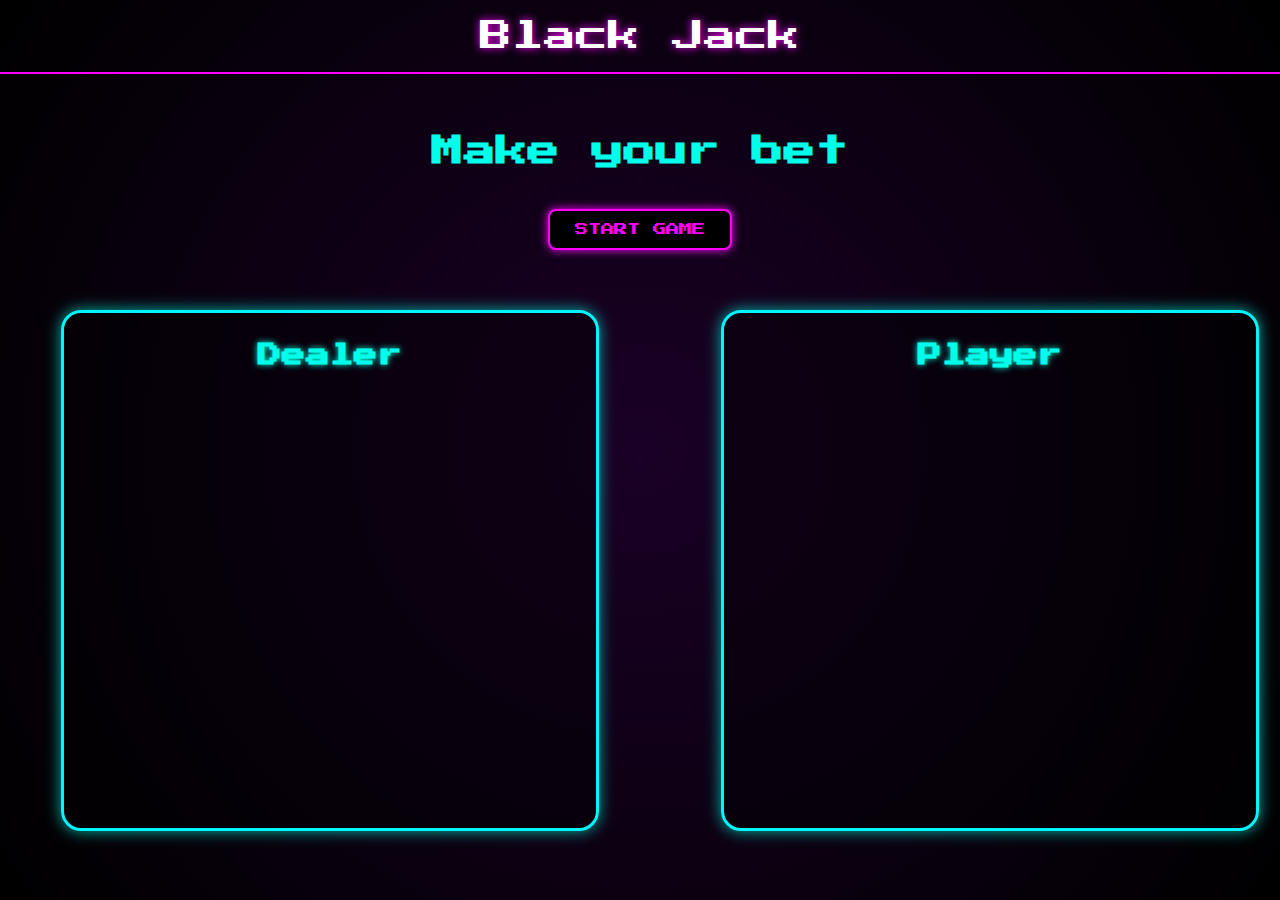
<file: BlackJack/index.html>
<!DOCTYPE html>
<html lang="en">
<head>
    <meta charset="UTF-8">
    <meta name="viewport" content="width=device-width, initial-scale=1.0">
    <link rel="stylesheet" href="../Style.css/style.css"/>
    <title>Game Java</title>
</head>

<body>
    <header>Black Jack</header>
        <section id="start-screen"><H1> Make your bet </H1>
            <button id="start-button">Start Game</button>
        </section>
        <section id="game-container"> 
            <div class="dealer-area">
                <h2>Dealer</h2>
                <div id="dealer-card" class="card"></div>
                <span id="dealer-total"></span>
            </div>
            <div class="player-area">
                <h2>Player</h2>
                <div id="player-card" class="card"></div>
                <span id="player-total"></span>
            </div>
            <div class="buttons">
                <button id="hit-button">Hit</button>
                <button id="stand-button">Stand</button>
            </div>
        </section>
        <section id="results-screen"> <h1>Result</h1> 
        <div>
            <p id="game-message"></p>
            <p>Player: <span id="score">0</span></p>
            <p>Computer: <span id="scorePc">0</span></p>
        </div>
        <button id="restart-button">Restart</button>
        </section>
    <script src="../Src/blackjack.js"></script>
</body>
</html>
</file>
<file: Style.css/style.css>
@import url('https://fonts.googleapis.com/css2?family=Press+Start+2P&display=swap');

html, body {
    background: radial-gradient(circle at center, #1a0026, #000);
    color: #00ffea;
    font-family: "Press Start 2P", monospace;
    text-align: center;
    height: 100vh;
    overflow: hidden;
    padding: 0;
    margin: 0;
}

header {
    font-size: 32px;
    padding: 20px;
    color: #fff;
    text-shadow: 0px 0px 8px #ff00ff;
    border-bottom: 2px solid #ff00ff;
}

section {
    display: none;
    margin-top: 40px;
}

#start-screen {
    display: flex;
    flex-direction: column;
    gap: 20px;
    align-items: center;
}

#results-screen {
    display: none;
    flex-direction: column;
    gap: 20px;
    align-items: center;
}

#game-container {
    display: flex;
    justify-content: space-around; 
    align-items: flex-start;
    gap: 40px; 
    width: 100%;
    height: 55vh;
    padding: 20px;
}

.dealer-area, .player-area {
    background: rgba(0, 0, 0, 0.4);
    width: 40%;
    height: 100%;
    border: 3px solid #00f5ff;
    border-radius: 20px;
    padding: 10px;
    display: flex;
    flex-direction: column;
    justify-content: flex-start;
    align-items: center;
    box-shadow: 0 0 15px #00b3a6;
}

h2 {
    text-shadow: 0px 0px 6px #00ffe1;
    margin-bottom: 12px;
}

.card img, 
#dealer-card img, 
#player-card img {
    width: 150px; 
    height: auto;
    margin-bottom: 25px;
    border-radius: 8px;
    filter: drop-shadow(0 0 15px magenta);
}
#dealer-card,
#player-card {
    display: flex;
    flex-wrap: nowrap;
    justify-content: center;
    align-items: center;
    margin-top: 12px;
}

button {
    font-family: "Press Start 2P";
    background: black;
    border: 2px solid #ff00ff;
    color: #ff00ff;
    padding: 12px 25px;
    cursor: pointer;
    transition: 0.15s;
    text-transform: uppercase;
    border-radius: 8px;
    box-shadow: 0px 0px 10px #ff00ff;
}

button:hover {
    background: #ff00ff;
    color: black;
    box-shadow: 0px 0px 15px #ff33ff;
}

button:disabled {
    opacity: 0.4;
    cursor: not-allowed;
}
#game-container .buttons {
    display: none;
}

#game-container.active .buttons {
    display: flex !important;
    flex-direction: column;
    gap: 15px;
}

#results-screen h1 {
    text-shadow: 0px 0px 6px #00ffd5;
    height: 25vh;
    margin-top: 10px;
}

#game-message {
    font-size: 20px;
    margin-bottom: 20px;
    color: #fff;
    text-shadow: 0px 0px 10px #ff00ff;
}

/* SCORE TEXT */
#score, #scorePc {
    color: #00ffea;
    text-shadow: 0px 0px 8px #00ffd5;
}
</file>
